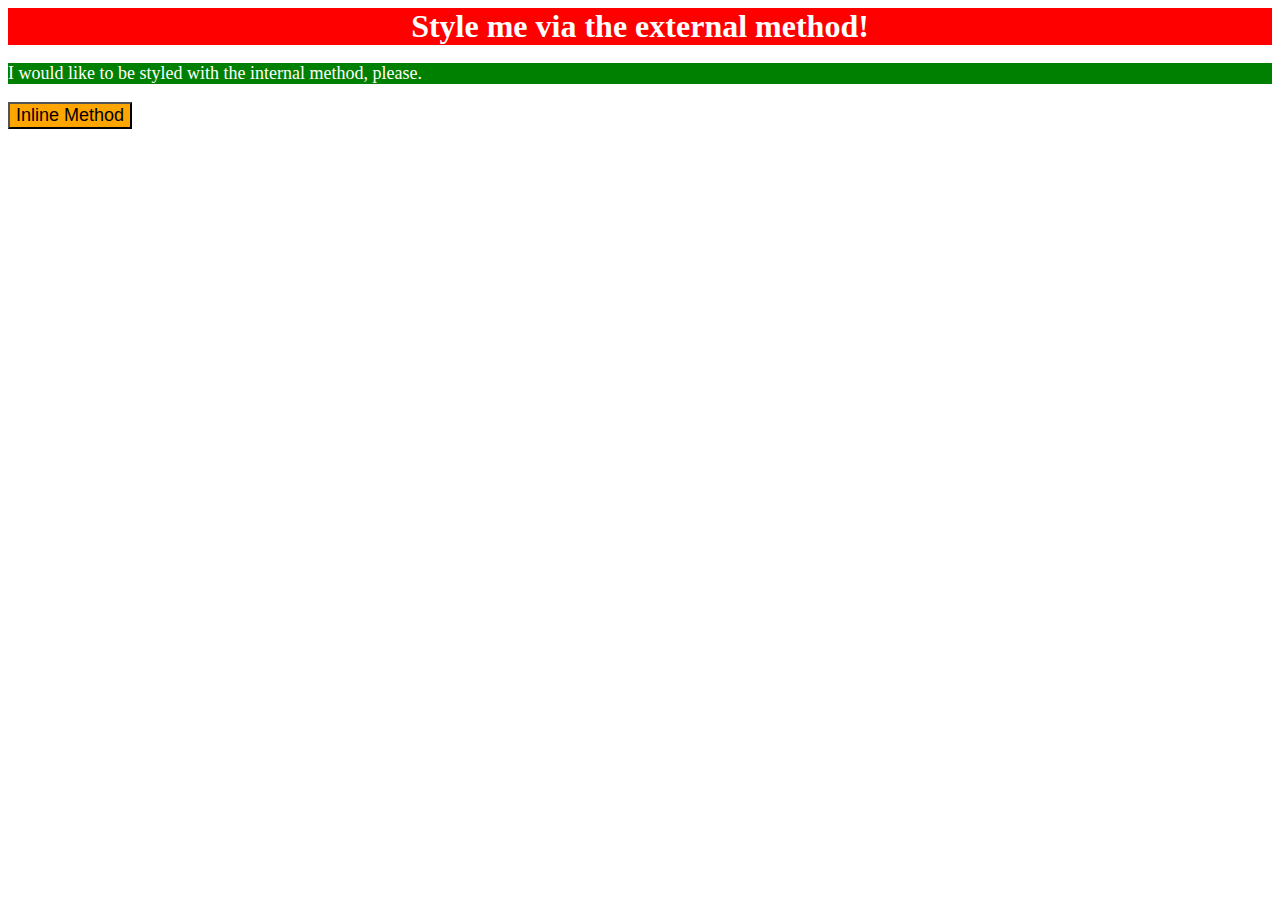
<file: 01-css-methods/index.html>
<!DOCTYPE html>
<html lang="en">
  <head>
    <meta charset="UTF-8">
    <meta http-equiv="X-UA-Compatible" content="IE=edge">
    <meta name="viewport" content="width=device-width, initial-scale=1.0">
    <title>Methods for Adding CSS</title>
    <link rel="stylesheet" href="styles.css">
    <style>
      p {
        background-color: green;
        color: white;
        font-size: 18px;
      }
    </style>
  </head>
  <body>
    <div>Style me via the external method!</div>
    <p>I would like to be styled with the internal method, please.</p>
    <button style="font-size: 18px; background-color: orange">Inline Method</button>
  </body>
</html>
</file>
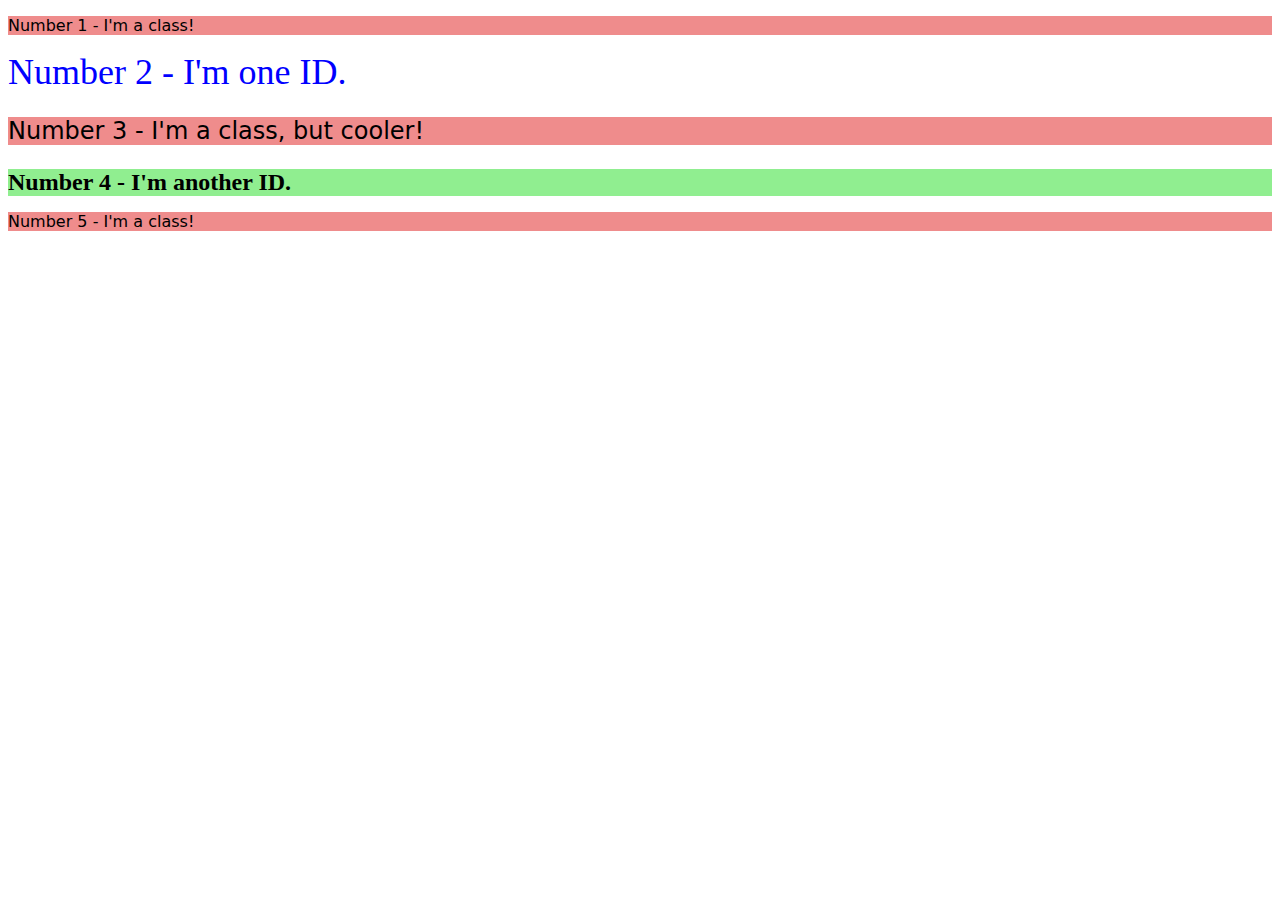
<file: 02-class-id-selectors/index.html>
<!DOCTYPE html>
<html lang="en">
  <head>
    <meta charset="UTF-8">
    <meta http-equiv="X-UA-Compatible" content="IE=edge">
    <meta name="viewport" content="width=device-width, initial-scale=1.0">
    <title>Class and ID Selectors</title>
    <link rel="stylesheet" href="style.css">
  </head>
  <body>
    <p class="uncountable">Number 1 - I'm a class!</p>
    <div id="first-countable">Number 2 - I'm one ID.</div>
    <p class="uncountable uncountable3">Number 3 - I'm a class, but cooler!</p>
    <div id="second-uncountable">Number 4 - I'm another ID.</div>
    <p class="uncountable">Number 5 - I'm a class!</p>
  </body>
</html>
</file>
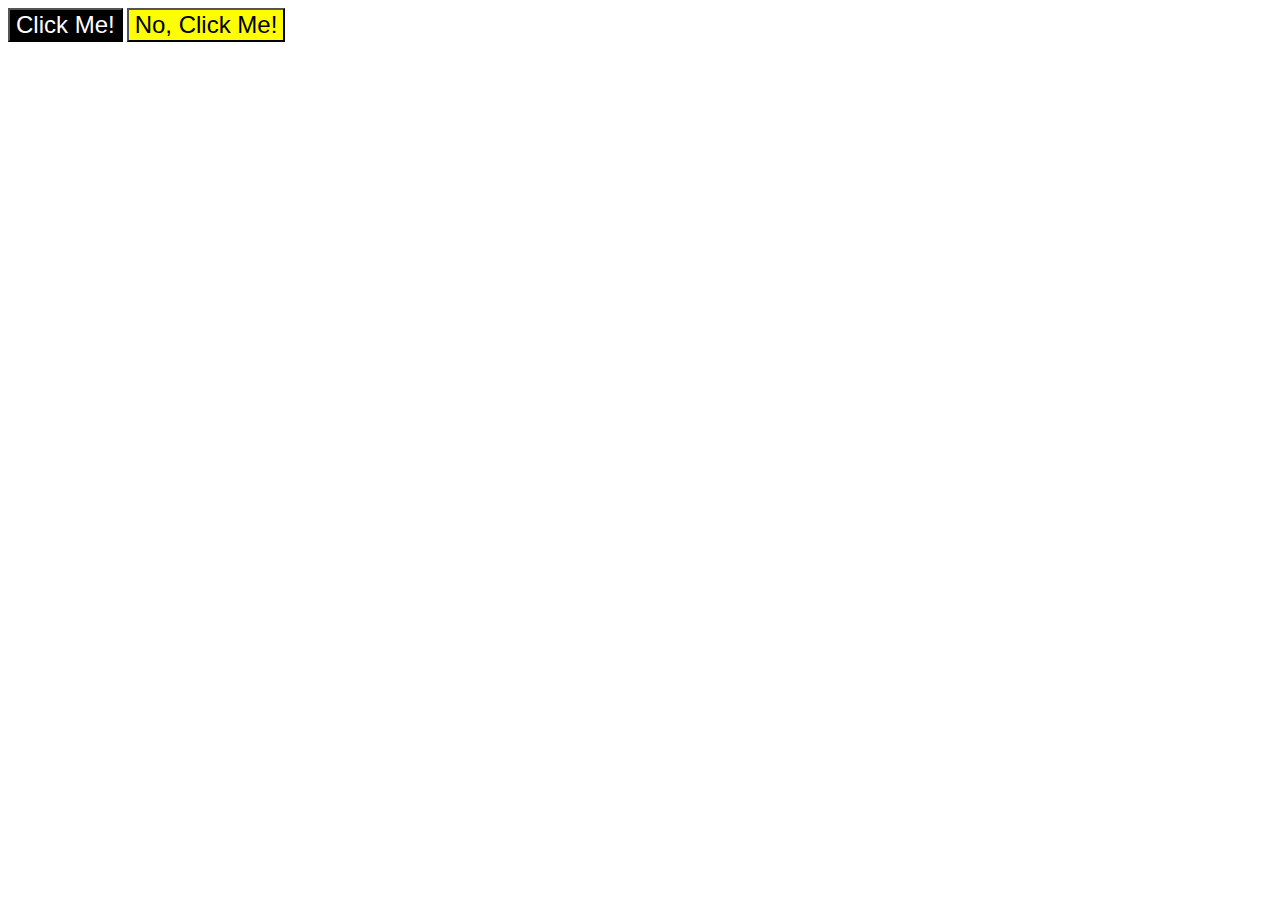
<file: 03-grouping-selectors/index.html>
<!DOCTYPE html>
<html lang="en">
  <head>
    <meta charset="UTF-8">
    <meta http-equiv="X-UA-Compatible" content="IE=edge">
    <meta name="viewport" content="width=device-width, initial-scale=1.0">
    <title>Grouping Selectors</title>
    <link rel="stylesheet" href="style.css">
  </head>
  <body>
    <button class="first">Click Me!</button>
    <button class="second">No, Click Me!</button>
  </body>
</html>
</file>
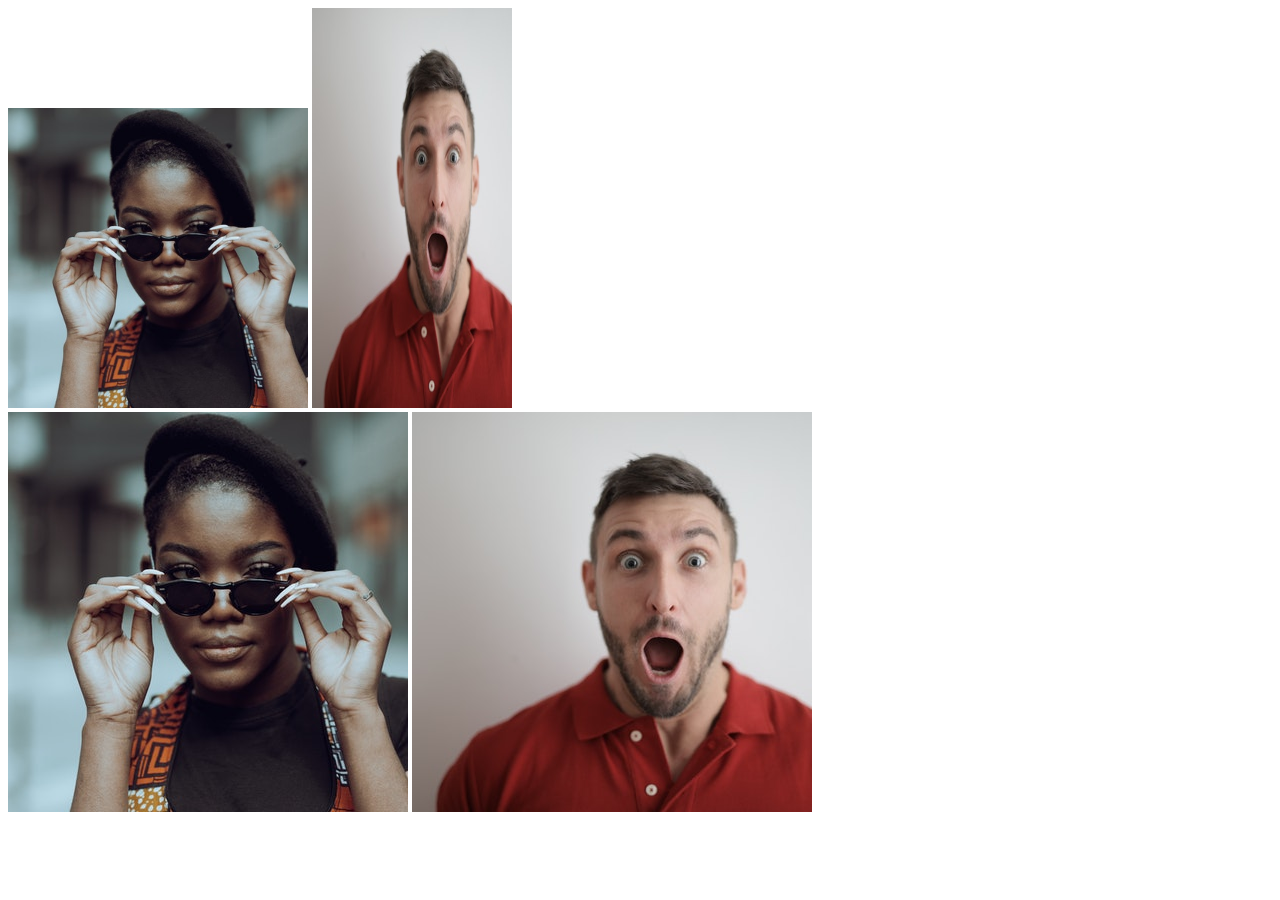
<file: 04-chaining-selectors/index.html>
<!DOCTYPE html>
<html lang="en">
  <head>
    <meta charset="UTF-8">
    <meta http-equiv="X-UA-Compatible" content="IE=edge">
    <meta name="viewport" content="width=device-width, initial-scale=1.0">
    <title>Chaining Selectors</title>
    <link rel="stylesheet" href="style.css">
  </head>
  <body>
    <!-- Check image source path. Review Foundations lesson - Links and Images -->
    <!-- Use the classes BELOW this line -->
    <div>
      <img class="avatar proportioned" src="images/pexels-katho-mutodo-8434791.jpg" alt="Woman with glasses">
      <img class="avatar distorted" src="images/pexels-andrea-piacquadio-3777931.jpg" alt="Man with surprised expression">
    </div>
    <!-- Use the classes ABOVE this line -->

    <div>
      <img class="original proportioned" src="images/pexels-katho-mutodo-8434791.jpg" alt="Woman with glasses">
      <img class="original distorted" src="images/pexels-andrea-piacquadio-3777931.jpg" alt="Man with surprised expression">
    </div>
  </body>
</html>
</file>
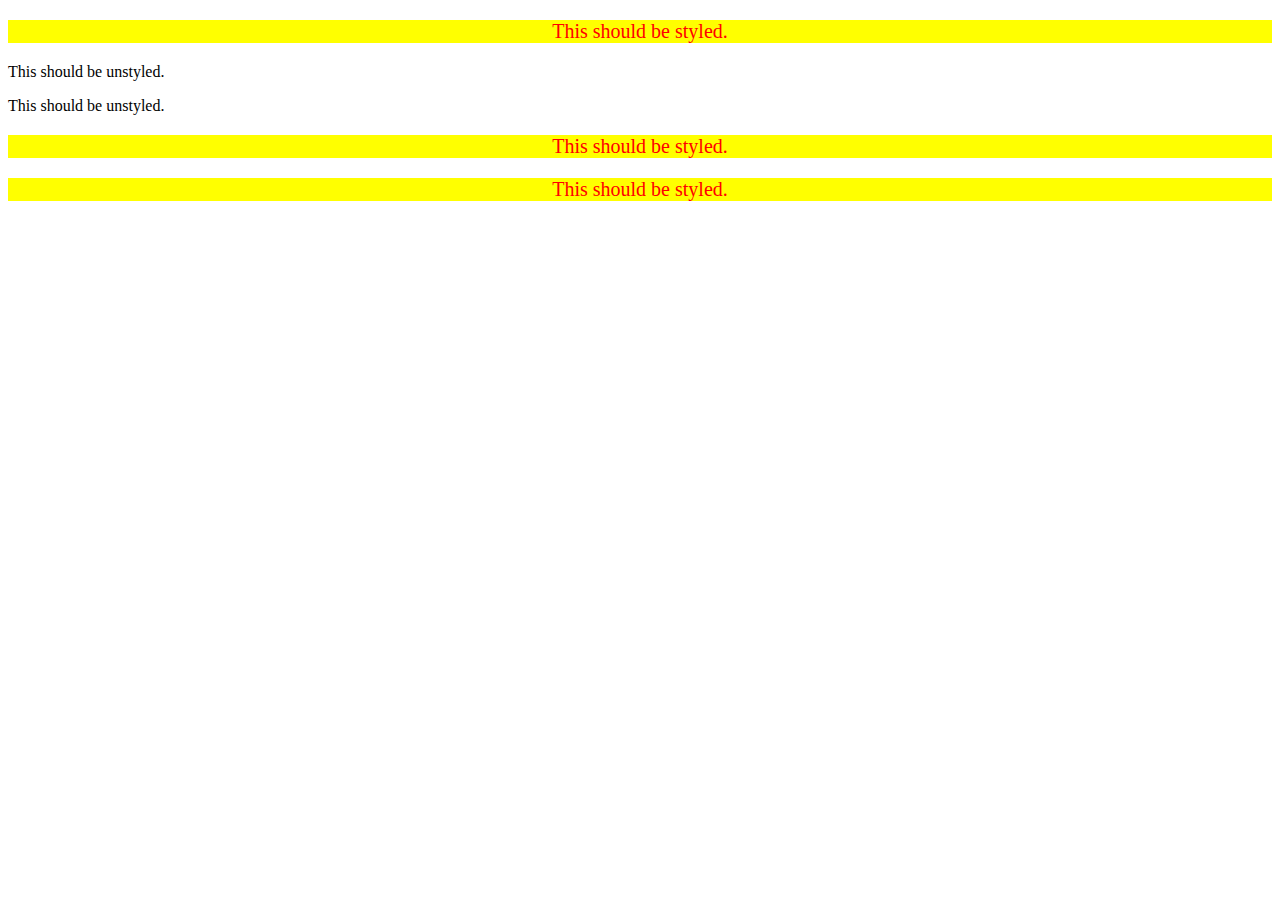
<file: 05-descendant-combinator/index.html>
<!DOCTYPE html>
<html lang="en">
  <head>
    <meta charset="UTF-8">
    <meta http-equiv="X-UA-Compatible" content="IE=edge">
    <meta name="viewport" content="width=device-width, initial-scale=1.0">
    <title>Descendant Combinator</title>
    <link rel="stylesheet" href="style.css">
  </head>
  <body>
    <div class="container">
      <p class="text">This should be styled.</p>
    </div>
    <p class="text">This should be unstyled.</p>
    <p class="text">This should be unstyled.</p>
    <div class="container">
      <p class="text">This should be styled.</p>
      <p class="text">This should be styled.</p>
    </div>
  </body>
</html>
</file>
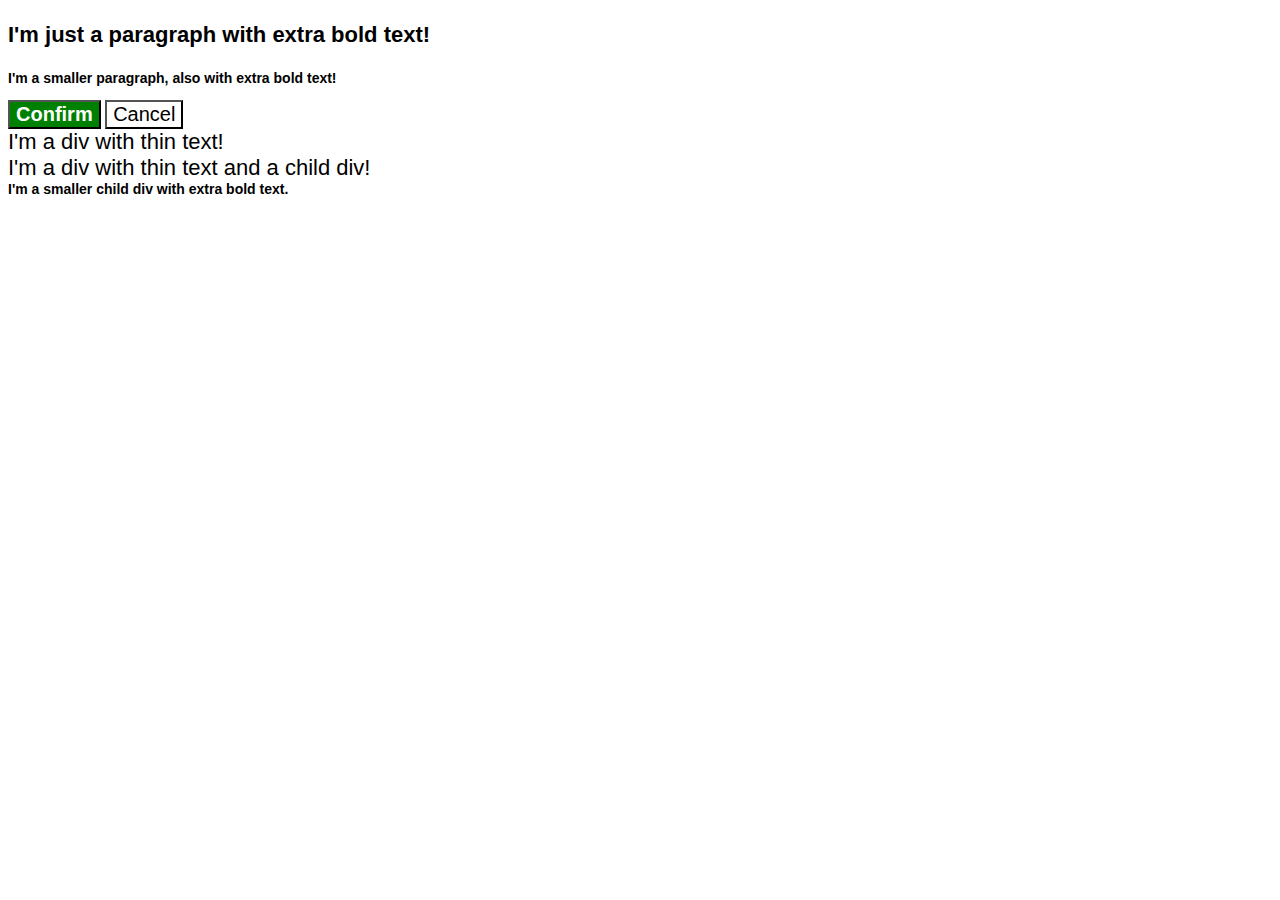
<file: 06-cascade-fix/index.html>
<!DOCTYPE html>
<html lang="en">
  <head>
    <meta charset="UTF-8">
    <meta http-equiv="X-UA-Compatible" content="IE=edge">
    <meta name="viewport" content="width=device-width, initial-scale=1.0">
    <title>Fix the Cascade</title>
    <link rel="stylesheet" href="style.css">
  </head>
  <body>
    <p class="para">I'm just a paragraph with extra bold text!</p>
    <p class="para small-para">I'm a smaller paragraph, also with extra bold text!</p>

    <button id="confirm-button" class="button confirm">Confirm</button>
    <button id="cancel-button" class="button cancel">Cancel</button>

    <div class="text">I'm a div with thin text!</div>
    <div class="text">I'm a div with thin text and a child div!
      <div class="text child">I'm a smaller child div with extra bold text.</div>
    </div>
  </body>
</html>
</file>
<file: 01-css-methods/styles.css>
div {
    background-color: red;
    color: white; 
    font-size: 32px; 
    font-weight: bold; 
    text-align: center;
}
</file>
<file: 02-class-id-selectors/style.css>
.uncountable {
    background-color: #ef8c8c;
    font-family: "Verdana","DejaVu Sans",sans-serif;
}
#first-countable {
    color: #0000ff;
    font-size: 36px;
}
#second-uncountable {
    background-color: #90ee90;
    font-size: 24px;
    font-weight: bold;
}
.uncountable3 {
    font-size: 24px;
}
</file>
<file: 03-grouping-selectors/style.css>
.first,
.second {
    font-size: 24px;
    font-family: "Helvetica","Times New Roman",sans-serif;
}
.first {
    color: white;
    background-color: black;
}
.second {
 background-color: yellow;   
}
</file>
<file: 04-chaining-selectors/style.css>
/* Add CSS Styling */
.avatar.proportioned {
    height: auto;
    width: 300px;
}
.avatar.distorted {
    width: 200px;
    height: 400px;
}
</file>
<file: 05-descendant-combinator/style.css>
.container .text {
 background-color: yellow;
 color: red;
 font-size: 20px; 
 text-align: center;  
}
</file>
<file: 06-cascade-fix/style.css>
body {
  font-family: Arial, Helvetica, sans-serif;
}

.para,
.small-para {
  color: hsl(0, 0%, 0%);
  font-weight: 800;
}

.para.small-para {
  font-size: 14px;
  font-weight: 800;
}

.para {
  font-size: 22px;
}

#confirm-button {
  background: green;
  color: white;
  font-weight: bold;
} 

.button {
  background-color: rgb(255, 255, 255);
  color: rgb(0, 0, 0);
  font-size: 20px;
}

div.child {
  color: rgb(0, 0, 0);
  font-size: 14px;
  font-weight: 900;
}

.text {
  color: rgb(0, 0, 0);
  font-weight: 100;
  font-size: 22px;
  
}
</file>
